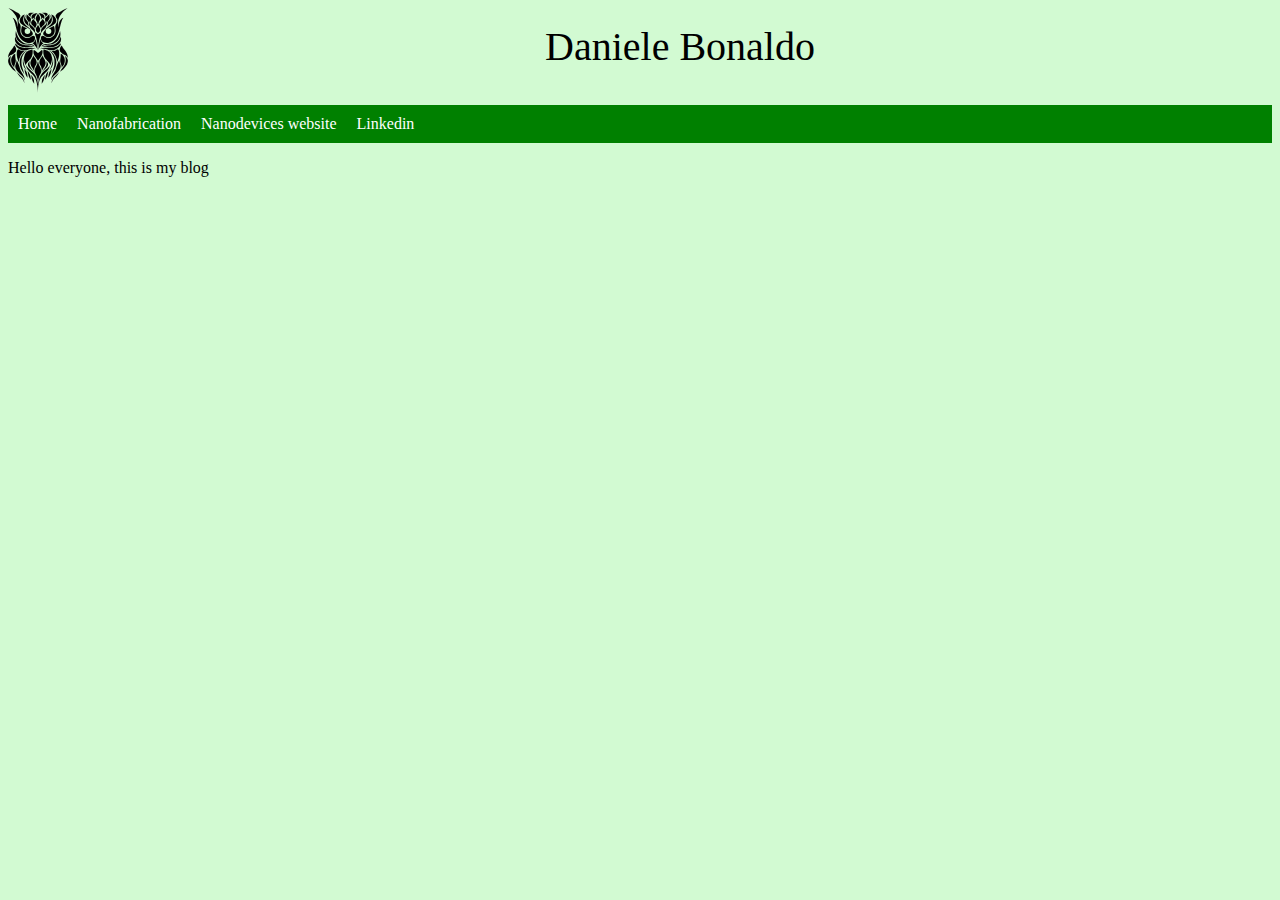
<file: index.html>
<!DOCTYPE html>
<html>
    <head>
        <link rel="stylesheet" href="style.css">
        <link rel="icon" type="image/x-icon" href="owl_simple.svg">
        <meta charset="utf-8">
        <meta name="viewport" content="width=device-width, initial-scale=1">

        <script src="jquery.js"></script>
        <script>
            $(function () {
                var includes = $('[data-include]')
                $.each(includes, function () {
                    var file = $(this).data('include') + '.html'
                    $(this).load(file)
                })
            })
        </script>
    </head>
    <body>
        <div data-include="header"></div>
        <div data-include="topnav"></div>

    <p>Hello everyone, this is my blog</p>

    </body>
</html>
</file>
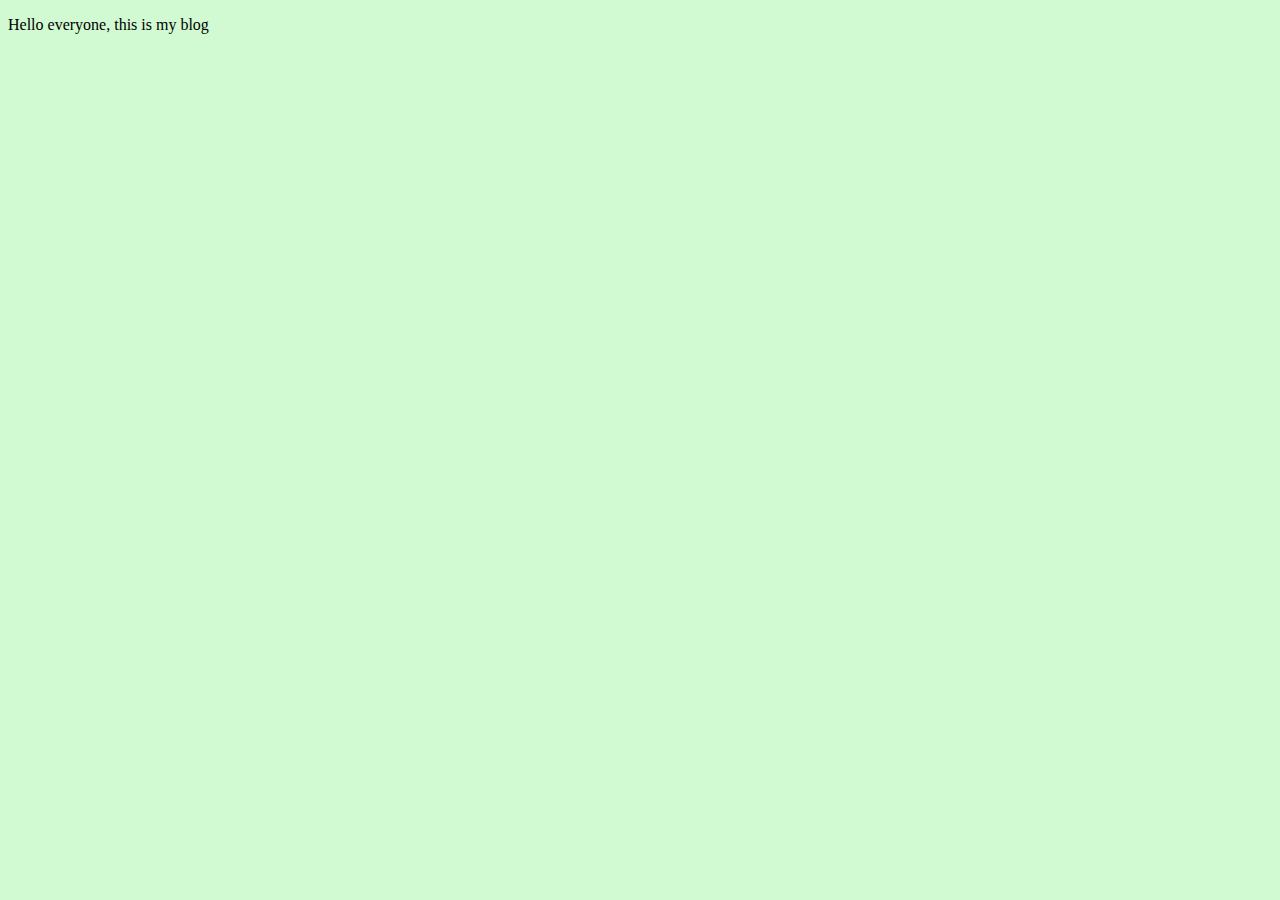
<file: nanofabrication.html>
<!DOCTYPE html>
<html>
    <head>
        <link rel="stylesheet" href="style.css">
        <link rel="icon" type="image/x-icon" href="owl_simple.svg">
        <meta charset="utf-8">
        <meta name="viewport" content="width=device-width, initial-scale=1">
</head>
<body>

    <div w3-include-html="header.html"></div>
    <div w3-include-html="topnav.html"></div>


        <p>Hello everyone, this is my blog</p>

    </body>
</html>
</file>
<file: style.css>
body {
    background-color: rgb(210, 250, 210);
}


#titlename {
    color: black;
    width: 100px;
    font-family: "Garamond", serif;
}


.header {
    margin-bottom:50px;
    margin-top:0px;
    text-align:center;
}


a.button {
    padding: 10px;
    margin: 0px;
    border-color: green;

}


a.button:link, a.button:visited {
    color: white;
    background-color: green;
    text-decoration: none;
}


a.button:hover {
    color: rgb(50, 100, 50);
    background-color: rgb(200, 245, 200);
    text-decoration: none;
}


.nav {
    list-style-type: none;
    display: block;
    margin: 0;
    padding: 0;
    padding-top:10px;
    padding-bottom:10px;
    background-color: green;
    overflow: hidden;
}


.nav li {
    display: block;
    float: left;
}
</file>
